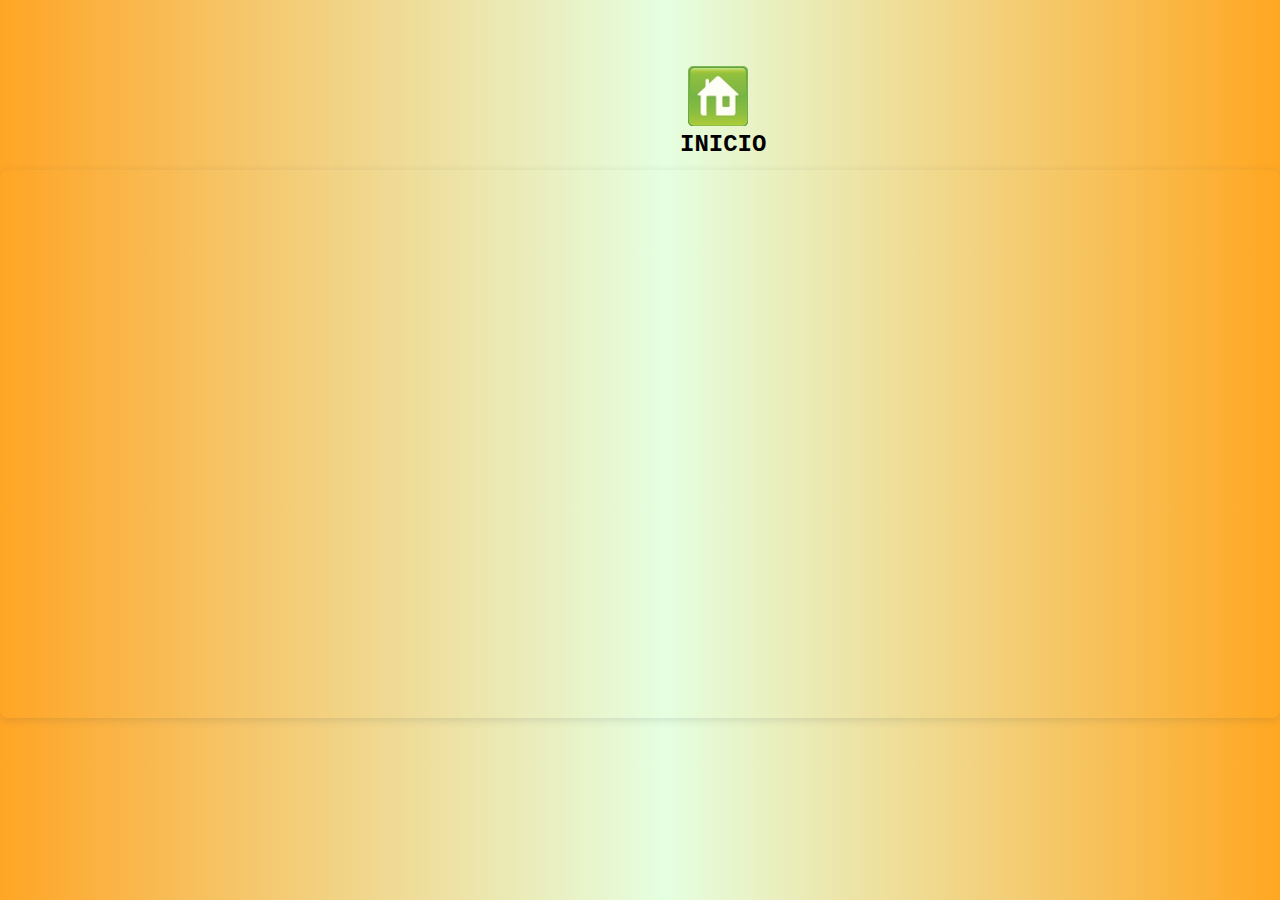
<file: equipo.html>
<!doctype html>
<html>
<head>
    <meta charset="utf-8">
    <meta name="description" content="Casa Madroño a la vanguardia agropecuaria" />
    <meta name="keywords" content="Porcino, Equipo Porcino, meicamento, nutrición, Premezcla, Vacunas, Antibióticos, Genética, slat plastico, jaula porcina, landrace, large white, semen, madroño, sistema ventilacion, granjas porcinas, comederos, bebederos - chupones, Sistemas, sistema alimentación, Encuentre jaulas de maternidad, jaulas de gestación,jaulas de inseminación artificial para cerdas" />
	<meta name="author" content="Casa_Madroño" />
   
    <link rel="stylesheet" href="css/catalogos.css" type="text/css">
    <title>Equipo</title>
</head>

<body style="background: linear-gradient(90deg, rgba(255,165,37,1) 0%, rgba(229,255,225,1) 52%, rgba(255,167,33,1) 100%)">
    <div style="text-align: center;" class="return">
        <a  href="index.html">
         <br><br>
         <h2  style="color: black; font-family: 'Courier New', Courier, monospace;">INICIO</h2> 
         
        </a>
    </div>

   
    <br><br><br><br><br><br><br><br>
    
   <div style="position: relative; width: 100%; height: 0; padding-top: 500px;
   padding-bottom: 48px; box-shadow: 0 2px 8px 0 rgba(63,69,81,0.16); margin-top: 1.6em; margin-bottom: 0.9em; overflow: hidden;
   border-radius: 8px; will-change: transform;">
    <iframe st loading="lazy" style="position: absolute; width: 80%; height: 500px; top: 0; left: 10%; border: none; padding: 0;margin: 0;"
      src="https:&#x2F;&#x2F;www.canva.com&#x2F;design&#x2F;DAFb4hKHIZo&#x2F;view?embed" allowfullscreen="allowfullscreen" allow="fullscreen">
    </iframe>
  </div>

   
    
    
</body>
</html>
</file>
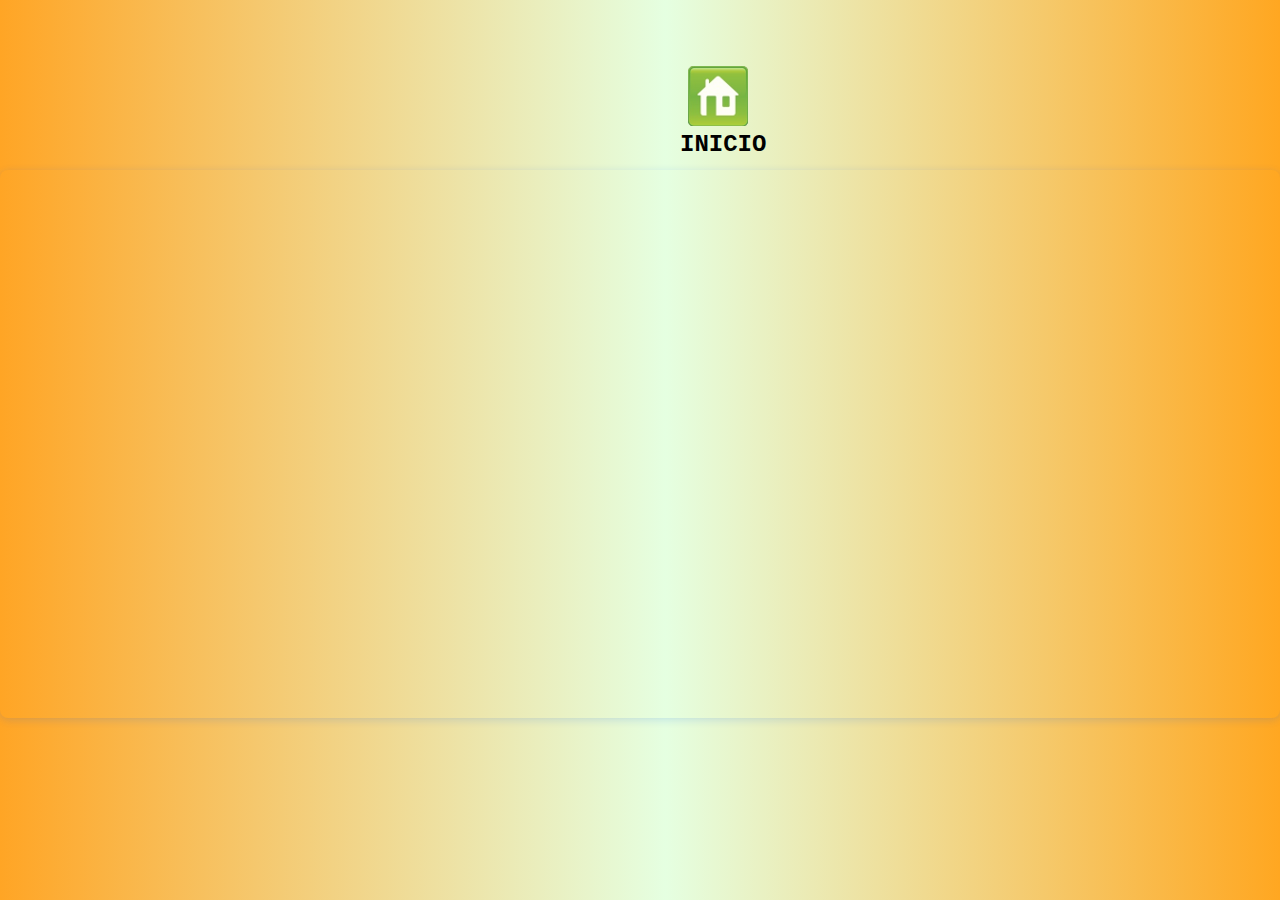
<file: genetica.html>
<!doctype html>
<html>
<head>
    <meta charset="utf-8">
    <link rel="stylesheet" href="css/catalogos.css" type="text/css">
    
    <meta name="description" content="Casa Madroño a la vanguardia agropecuaria" />
    <meta name="keywords" content="Porcino, Equipo Porcino, meicamento, nutrición, Premezcla, Vacunas, Antibióticos, Genética, slat plastico, jaula porcina, landrace, large white, semen, madroño, sistema ventilacion, granjas porcinas, comederos, bebederos - chupones, Sistemas, sistema alimentación" />
    <meta name="author" content="Casa_Madroño" />
    
    <title>Genetica</title>
</head>

<body style="background: linear-gradient(90deg, rgba(255,165,37,1) 0%, rgba(229,255,225,1) 52%, rgba(255,167,33,1) 100%)">

    
   <div style="text-align: center;" class="return">
       <a href="index.html">
       <br><br>
       <h2  style="color: black; font-family: 'Courier New', Courier, monospace;">INICIO</h2> 
    </a>
   </div>
   <br><br><br><br><br><br><br><br>
   <div style="position: relative; width: 100%; height: 0; padding-top: 500px;
   padding-bottom: 48px; box-shadow: 0 2px 8px 0 rgba(6, 84, 241, 0.16); margin-top: 1.6em; margin-bottom: 0.9em; overflow: hidden;
   border-radius: 8px; will-change: transform;">
    <iframe loading="lazy" style="position: absolute; width: 80%; height: 500px; top: 0; left: 10%; border: none; padding: 0;margin: 0;"
      src="https:&#x2F;&#x2F;www.canva.com&#x2F;design&#x2F;DAFb52LjN7I&#x2F;view?embed" allowfullscreen="allowfullscreen" allow="fullscreen">
    </iframe>
  </div>
   
</body>
</html>
</file>
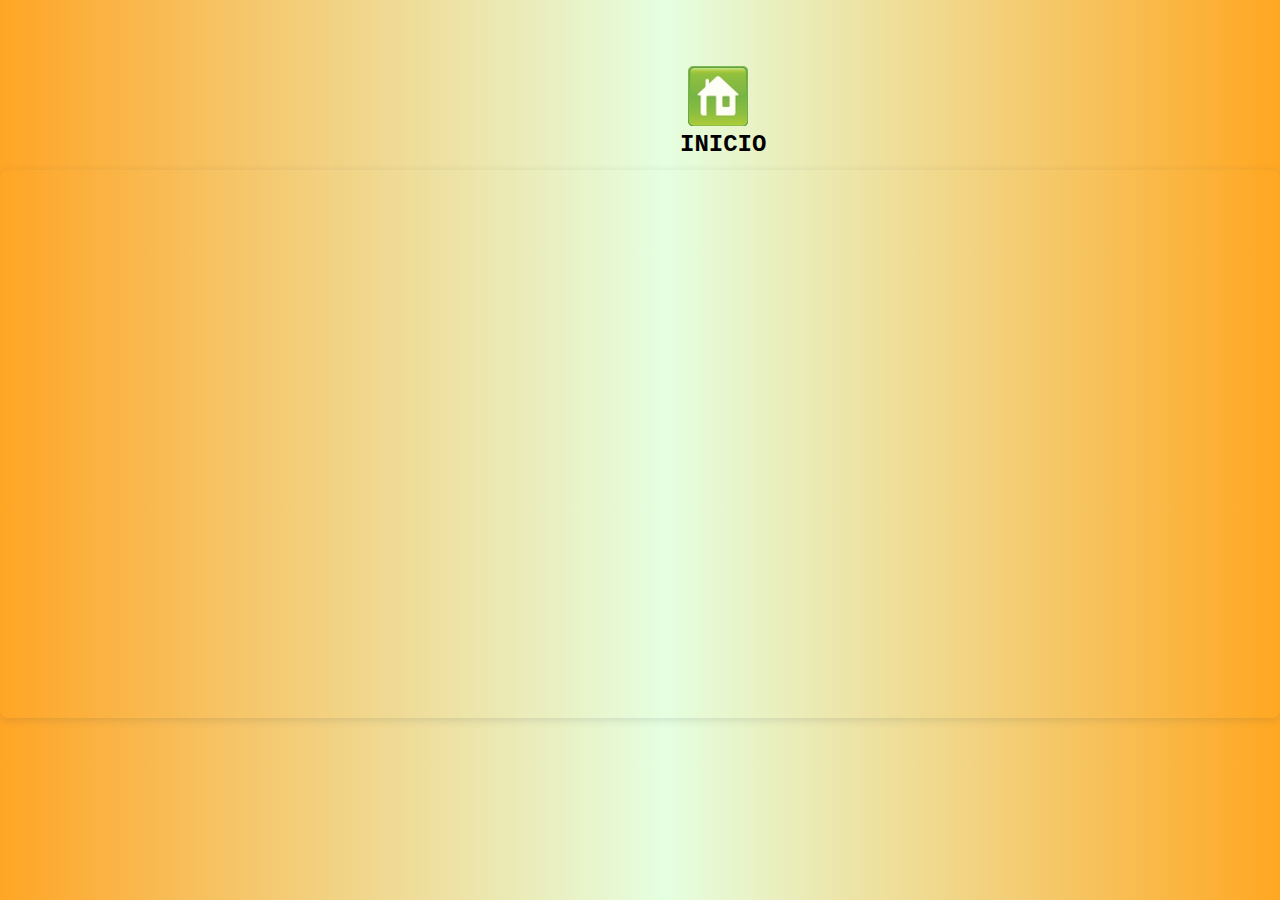
<file: nutricion.html>
<!doctype html>
<html>
<head>
<meta charset="utf-8">
<link rel="stylesheet" href="css/catalogos.css" type="text/css">

<meta name="description" content="Casa Madroño a la vanguardia agropecuaria" />
<meta name="keywords" content="Porcino, Equipo Porcino, meicamento, nutrición, Premezcla, Vacunas, Antibióticos, Genética, slat plastico, jaula porcina, landrace, large white, semen, madroño, sistema ventilacion, granjas porcinas, comederos, bebederos - chupones, Sistemas, sistema alimentación" />
<meta name="author" content="Casa_Madroño" />

<title>Nutricion</title>
</head>
<body style="background: linear-gradient(90deg, rgba(255,165,37,1) 0%, rgba(229,255,225,1) 52%, rgba(255,167,33,1) 100%)">

	<!--<iframe src="http://docs.google.com/gview?url=https://googledrive.com/host/direcci'on(DIE32684764DC)&#38;embedded=true" style="width:100%; height:1024px;" frameborder=0></iframe>-->
    
    <div style="text-align: center;" class="return">
       <a href="index.html">
        <br><br>
       <h2  style="color: black; font-family: 'Courier New', Courier, monospace;">INICIO</h2>
       </a>
   </div>
   <br><br><br><br><br><br><br><br>
   
   <div style="position: relative; width: 100%; height: 0; padding-top: 500px;
   padding-bottom: 48px; box-shadow: 0 2px 8px 0 rgba(63,69,81,0.16); margin-top: 1.6em; margin-bottom: 0.9em; overflow: hidden;
   border-radius: 8px; will-change: transform;">
    <iframe loading="lazy" style="position: absolute; width: 80%; height: 500px; top: 0; left: 10%; border: none; padding: 0;margin: 0;"
      src="https:&#x2F;&#x2F;www.canva.com&#x2F;design&#x2F;DAFb5vpBziw&#x2F;view?embed" allowfullscreen="allowfullscreen" allow="fullscreen">
    </iframe>
  </div>
</html>
</file>
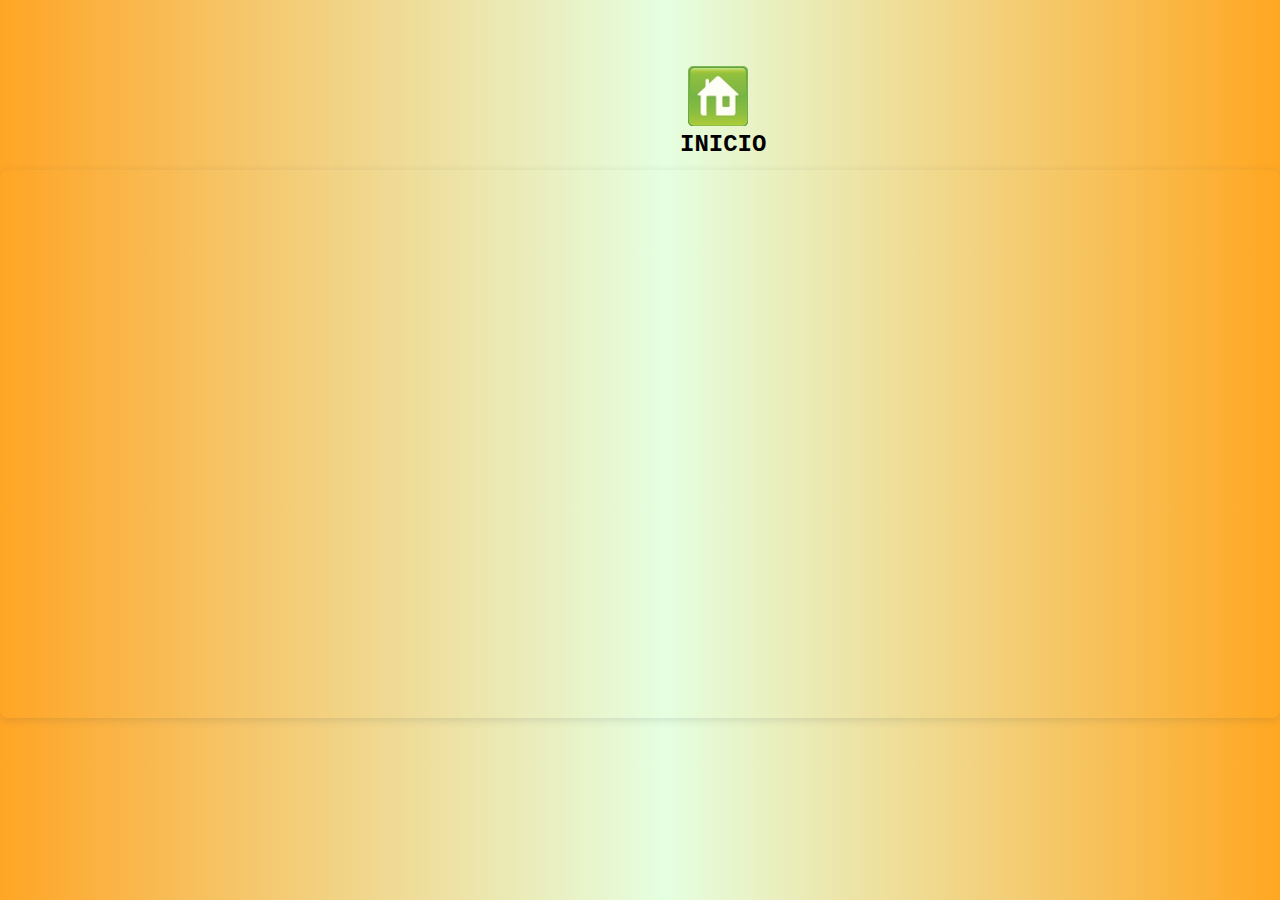
<file: sanitaria.html>
<!doctype html>
<html>
<head>
<meta charset="utf-8">
<meta name="description" content="Casa Madroño a la vanguardia agropecuaria" />
<meta name="keywords" content="Porcino, Equipo Porcino, meicamento, nutrición, Premezcla, Vacunas, Antibióticos, Genética, slat plastico, jaula porcina, landrace, large white, semen, madroño, sistema ventilacion, granjas porcinas, comederos, bebederos - chupones, Sistemas, sistema alimentación" />
<meta name="author" content="Casa_Madroño" />

<link rel="stylesheet" href="css/catalogos.css" type="text/css">
<title>Sanitaria</title>
</head>

<body style="background: linear-gradient(90deg, rgba(255,165,37,1) 0%, rgba(229,255,225,1) 52%, rgba(255,167,33,1) 100%)">

	<div style="text-align: center;" class="return">
       <a href="index.html">
        <br><br>
        <h2  style="color: black; font-family: 'Courier New', Courier, monospace;">INICIO</h2>
       </a>
   </div>
   <br><br><br><br><br><br><br><br>
   <div style="position: relative; width: 100%; height: 0; padding-top: 500px;
   padding-bottom: 48px; box-shadow: 0 2px 8px 0 rgba(63,69,81,0.16); margin-top: 1.6em; margin-bottom: 0.9em; overflow: hidden;
   border-radius: 8px; will-change: transform;">
    <iframe loading="lazy" style="position: absolute; width: 80%; height: 500px; top: 0; left: 10%; border: none; padding: 0;margin: 0;"
      src="https:&#x2F;&#x2F;www.canva.com&#x2F;design&#x2F;DAFb5nM--aU&#x2F;view?embed" allowfullscreen="allowfullscreen" allow="fullscreen">
    </iframe>
  </div>
</body>
</html>
</file>
<file: css/catalogos.css>
html, body {
        width: 100%;
        height: 100%;
        padding: 0;
        margin: 0;
    }
    
    iframe{
        
        width: 100%;
        height: 100%;
    }

    .return{
        width: 100%;
        
    }
    
    .return a{
        padding: 60px 0 0 10px;
        position:  absolute;
        text-decoration: none;
        background-image: url(../images/home1.png);
        background-repeat: no-repeat;
        background-position: center;
        background-size: auto;
        margin: 15px 0 0 30px;
    }
    
    .return a:hover{
        padding: 60px 0 0 10px;
        position:  absolute;
        text-decoration: none;
        background-image: url(../images/home2.png);
        background-repeat: no-repeat;
        background-position: center;
        background-size: auto;
        margin: 15px 0 0 30px;
    }
</file>
